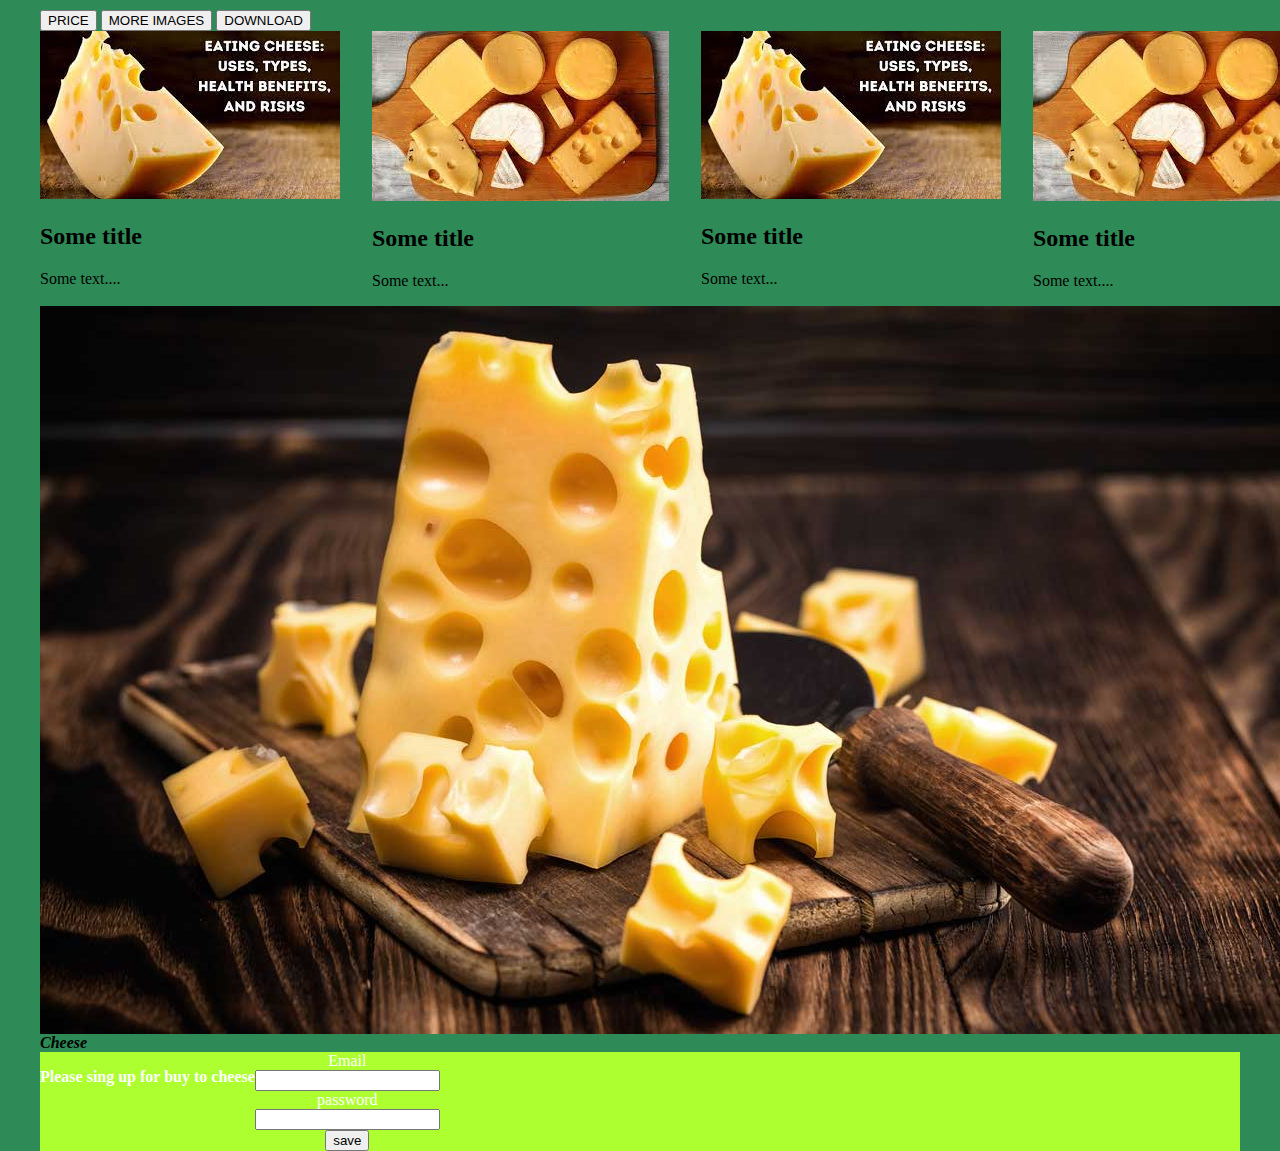
<file: index.html>
<!DOCTYPE html>
<html lang="en">
<head>
    <meta charset="UTF-8">
    <meta name="viewport" content="width=device-width, initial-scale=1.0">
    <link rel="shortcut icon" href="images/iconka.jpg"> 
    <title>Montana</title>
</head>
<body>
    <header class="header">
        <form>
            <button class="button" type="submit">PRICE</button>
            <button class="button" type="submit">MORE IMAGES</button>
            <button class="button" type="submit">DOWNLOAD</button>
        </form>
    </header>
    <main>
        <div class="main-container">
            <div class="cheassy-card">
                <img src="zpxs.jpg" alt="cheese">
                <h2>Some title</h2>
                <p>Some text....</p>
            </div>
            <div class="cheassy-card">
                <img src="cgvg.jpg" alt="cheese">
                <h2>Some title</h2>
                <p>Some text...</p>
            </div>
            <div class="cheassy-card">
                <img src="zpxs.jpg" alt="cheese">
                <h2>Some title</h2>
                <p>Some text...</p>
            </div>
            <div class="cheassy-card">
                <img src="cgvg.jpg" alt="cheese">
                <h2>Some title</h2>
                <p>Some text....</p>
            </div>
        </div>
        <div class="opf">
            <img src="healthiest-cheese-1296x728-swiss.jpg" alt="cheese">
        </div>
        <div class="text">
            <caption><b>Cheese</b></caption>
        </div>
    </main>
    <footer class="footer">
        <p><b>Please sing up for buy to cheese</b></p>
        <br>
        <form>
            <legend>Email</legend>
            <input type="email">
            <legend>password</legend>
            <input type="password">
            <br>
            <button type="button">save</button>
        </form>
    </footer>
    <style>
        @media only screen and (max-width: 600px) {
    /* стили для устройств с шириной экрана до 600px */
    /* например, для мобильных устройств */
}

        html {
            background-color: seagreen;
        }
        body, html {
            display: flex;
            flex-direction: column;
            width: 100%;
            height: 100%;
        }
        body {
            max-width: 1200px;
            margin: 0 auto;
            padding: 10px;
        }
        .main-container {
            width: 100%;
            display: flex;
            justify-content: space-between;
            gap: 32px;
        }
        .cheassy-card {
            width: 300px;
        }
        .opf {
            max-width: max-content;
            display: flex;
            justify-content: space-between;
            text-align: center;
        }
        .text {
            font-style: italic;
            font-size: 16px;

        }
        .footer {
            background-color: greenyellow;
            color: white;
            display: flex;
            text-align: center;
        }
    </style>
</body>
</html>
</file>
